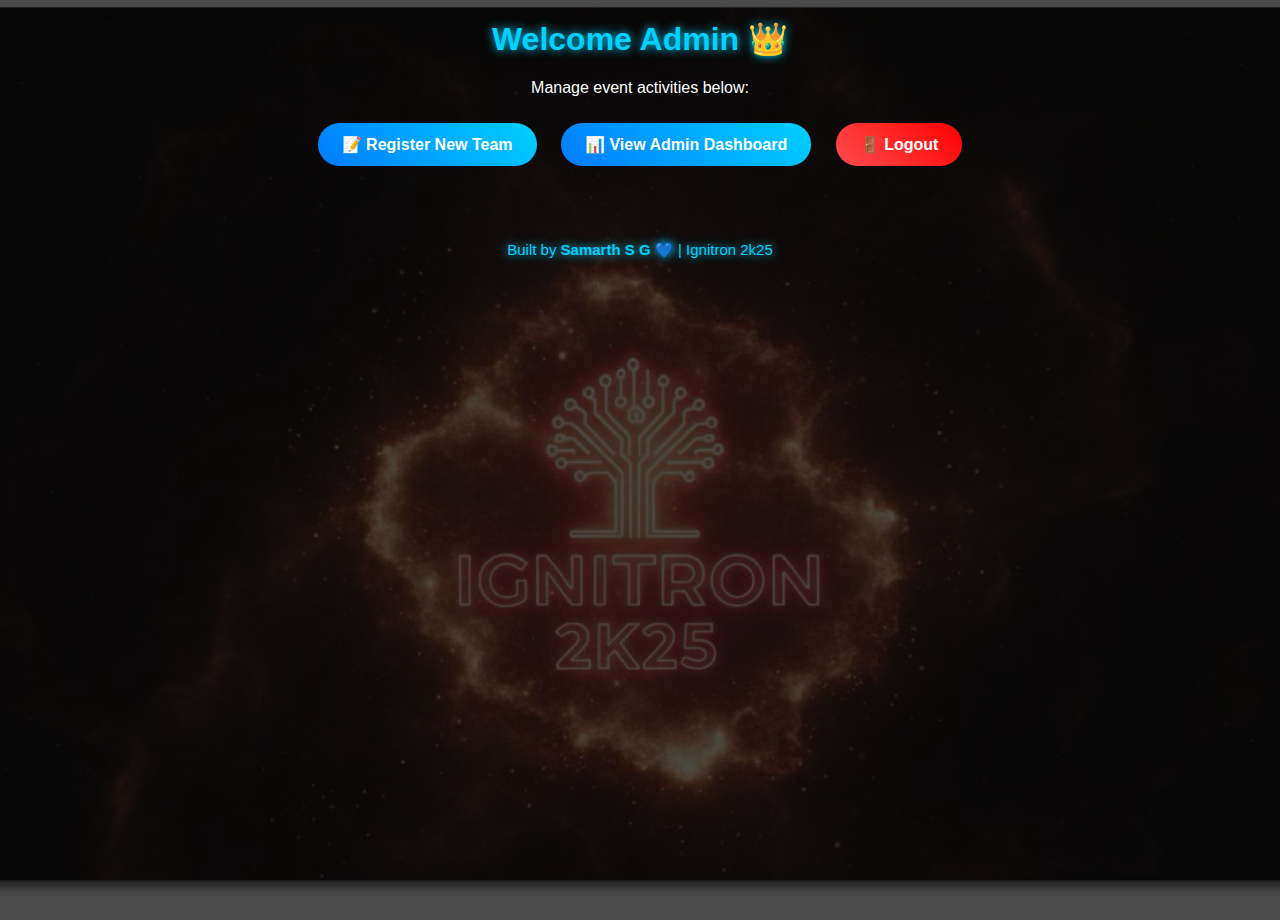
<file: templates/admin_home.html>
<!DOCTYPE html>
<html lang="en">
<head>
  <meta charset="UTF-8">
  <meta name="viewport" content="width=device-width, initial-scale=1.0">
  <title>Admin Control Panel - Ignitron 2k25</title>
  <link rel="stylesheet" href="/static/style.css" />
</head>
<body>
  <h1>Welcome Admin 👑</h1>
  <p>Manage event activities below:</p>

  <div class="container">
    <a href="/register" class="btn">📝 Register New Team</a>
    <a href="/admin" class="btn">📊 View Admin Dashboard</a>
    <a href="/logout" class="btn" style="background: linear-gradient(45deg, #ff4d4d, #ff0000);">🚪 Logout</a>
  </div>

  <footer>
    Built by <b>Samarth S G 💙</b> | Ignitron 2k25
  </footer>
</body>
</html>
</file>
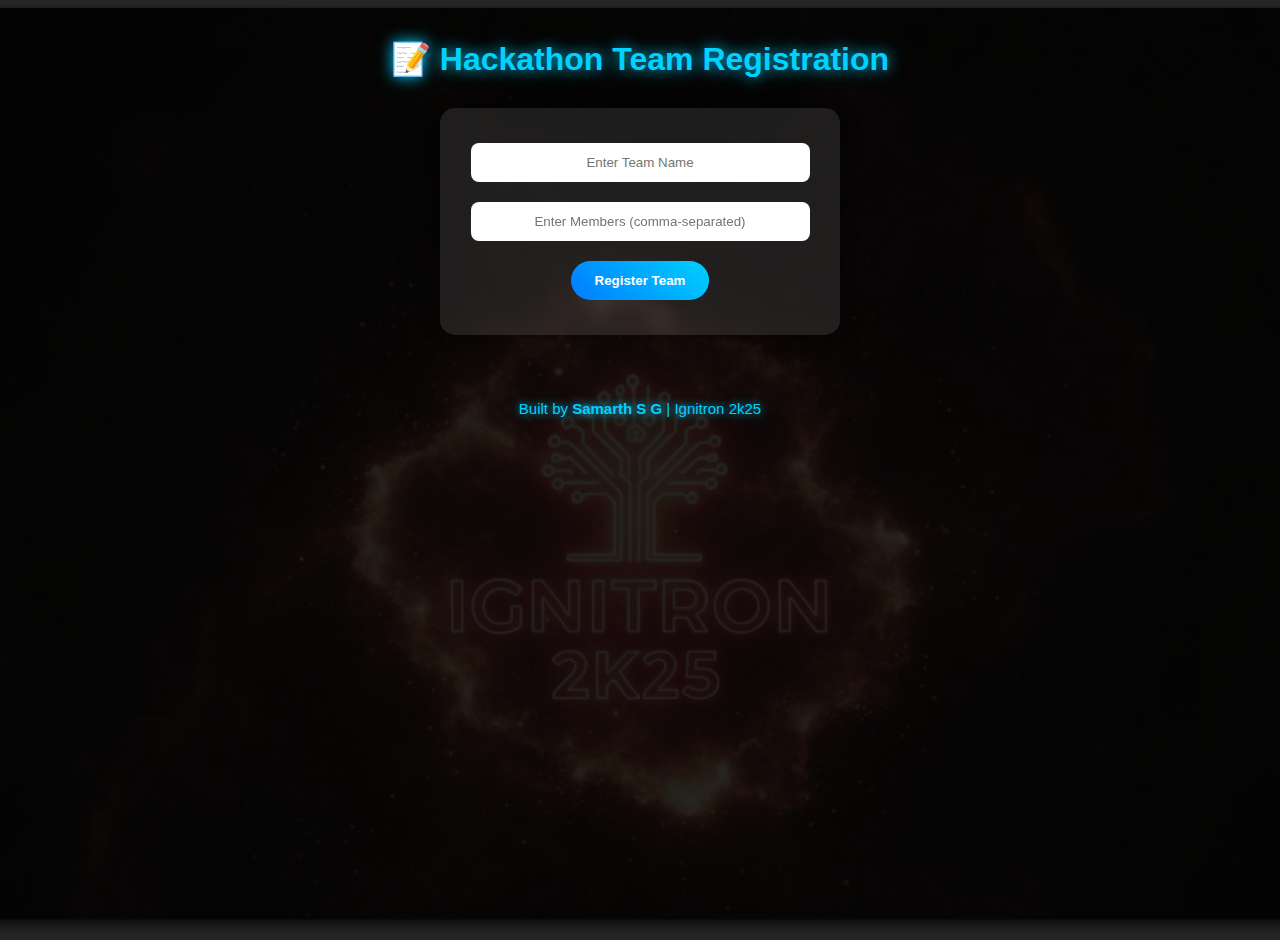
<file: templates/register.html>
<!DOCTYPE html>
<html lang="en">
<head>
  <meta charset="UTF-8">
  <meta name="viewport" content="width=device-width, initial-scale=1.0">
  <title>Team Registration - Hackathon</title>
  <link rel="stylesheet" href="/static/style.css" />
  <style>
    body {
      font-family: 'Poppins', sans-serif;
      text-align: center;
      background: linear-gradient(rgba(0,0,0,0.85), rgba(0,0,0,0.85)),
                  url('/static/bg.png') no-repeat center center/cover;
      color: white;
      min-height: 100vh;
      margin: 0;
      padding: 20px;
    }

    h1 {
      color: #00d1ff;
      text-shadow: 0 0 15px #00d1ff;
    }

    .form-box {
      background: rgba(255, 255, 255, 0.1);
      border-radius: 15px;
      padding: 25px;
      width: 350px;
      margin: 30px auto;
      backdrop-filter: blur(6px);
      box-shadow: 0 0 15px rgba(0,0,0,0.6);
      animation: fadeIn 1s ease;
    }

    input {
      padding: 12px;
      width: 90%;
      margin: 10px 0;
      border-radius: 8px;
      border: none;
      text-align: center;
      outline: none;
    }

    .btn {
      display: inline-block;
      background: linear-gradient(45deg, #007bff, #00d1ff);
      color: white;
      padding: 12px 24px;
      border-radius: 30px;
      text-decoration: none;
      border: none;
      cursor: pointer;
      font-weight: 600;
      transition: all 0.3s ease-in-out;
      margin: 10px;
    }

    .btn:hover {
      transform: scale(1.05);
      background: linear-gradient(45deg, #00b894, #00d1ff);
      box-shadow: 0 0 15px #00d1ff;
    }

    #qr-section {
      display: none;
      margin-top: 30px;
      animation: fadeIn 1s ease-in-out;
    }

    #qr-code {
      margin-top: 20px;
      border-radius: 10px;
      box-shadow: 0 0 15px #00d1ff;
    }

    .team-details {
      margin-top: 10px;
      font-size: 16px;
      color: #00d1ff;
      text-shadow: 0 0 8px #00d1ff;
    }

    @keyframes fadeIn {
      from { opacity: 0; transform: translateY(10px); }
      to { opacity: 1; transform: translateY(0); }
    }
  </style>
</head>
<body>

  <h1>📝 Hackathon Team Registration</h1>

  <div class="form-box" id="register-form">
    <input type="text" id="team_name" placeholder="Enter Team Name" required><br>
    <input type="text" id="members" placeholder="Enter Members (comma-separated)" required><br>
    <button class="btn" onclick="registerTeam()">Register Team</button>
  </div>

  <!-- Success + QR Display -->
  <div id="qr-section">
    <h2>🎉 Team Registered Successfully!</h2>
    <p class="team-details" id="team-info"></p>
    <img id="qr-code" width="250" height="250" />
    <br>
    <a id="download-btn" class="btn" download>📥 Download QR</a>
    <br>
    <button class="btn" onclick="newRegistration()">🆕 Register New Team</button>
  </div>

  <script>
    async function registerTeam() {
      const teamName = document.getElementById('team_name').value.trim();
      const membersInput = document.getElementById('members').value.trim();

      if (!teamName || !membersInput) {
        alert('⚠️ Please enter both team name and members.');
        return;
      }

      const members = membersInput.split(',').map(m => m.trim()).filter(Boolean);

      const response = await fetch('/register', {
        method: 'POST',
        headers: { 'Content-Type': 'application/json' },
        body: JSON.stringify({ team_name: teamName, members: members })
      });

      const data = await response.json();

      if (data.error) {
        alert('⚠️ ' + data.error);
        return;
      }

      // Hide form, show QR section
      document.getElementById('register-form').style.display = 'none';
      document.getElementById('qr-section').style.display = 'block';

      document.getElementById('team-info').innerText =
        `Team: ${teamName}\nMembers: ${members.join(', ')}`;
      document.getElementById('qr-code').src = 'data:image/png;base64,' + data.qr;

      const downloadLink = document.getElementById('download-btn');
      downloadLink.href = 'data:image/png;base64,' + data.qr;
      downloadLink.download = `${teamName}.png`;
    }

    function newRegistration() {
      // Reset fields and toggle back
      document.getElementById('team_name').value = '';
      document.getElementById('members').value = '';
      document.getElementById('register-form').style.display = 'block';
      document.getElementById('qr-section').style.display = 'none';
    }
  </script>
  <!-- 💙 Global Footer -->
<footer>
  Built by <b>Samarth S G</b> | Ignitron 2k25 
</footer>


</body>
</html>
</file>
<file: static/style.css>
/* ---------- GENERAL ---------- */
body {
  font-family: 'Poppins', sans-serif;
  background: linear-gradient(rgba(0, 0, 0, 0.7), rgba(0, 0, 0, 0.7)),
              url(bg.png) no-repeat center center fixed;
  background-size: cover; /* ensures full coverage */
  color: white;
  text-align: center;
  margin: 0;
  padding: 0;
  min-height: 100vh; /* full height of viewport */
  overflow-x: hidden;
  animation: fadeIn 1s ease-in-out;
}

@keyframes fadeIn {
  from { opacity: 0; transform: translateY(10px); }
  to { opacity: 1; transform: translateY(0); }
}

h1, h2, h3 {
  margin-top: 20px;
  color: #00d1ff;
  text-shadow: 0 0 10px #00d1ff;
}

/* ---------- BUTTONS ---------- */
.btn, button {
  display: inline-block;
  background: linear-gradient(45deg, #007bff, #00d1ff);
  color: white;
  padding: 12px 24px;
  margin: 10px;
  border-radius: 30px;
  text-decoration: none;
  border: none;
  cursor: pointer;
  font-weight: 600;
  transition: all 0.3s ease-in-out;
}

.btn:hover, button:hover {
  transform: scale(1.05);
  background: linear-gradient(45deg, #00b894, #00d1ff);
  box-shadow: 0 0 15px #00d1ff;
}

/* ---------- FORMS ---------- */
.form-box {
  margin-top: 40px;
  background: rgba(255, 255, 255, 0.1);
  padding: 25px;
  border-radius: 15px;
  width: 350px;
  margin-left: auto;
  margin-right: auto;
  backdrop-filter: blur(6px);
  box-shadow: 0 0 10px rgba(0,0,0,0.5);
  animation: fadeIn 1.2s ease-in-out;
}

input {
  padding: 12px;
  width: 90%;
  margin: 10px 0;
  border-radius: 8px;
  border: none;
  text-align: center;
  outline: none;
}

/* ---------- TABLES ---------- */
#members-table {
  margin: 20px auto;
  border-collapse: collapse;
  background: rgba(255,255,255,0.95);
  color: #000;
  width: 80%;
  border-radius: 10px;
  overflow: hidden;
  animation: fadeIn 1s ease-in;
}

#members-table th {
  background: #00b894;
  color: white;
  padding: 10px;
}

#members-table td {
  padding: 10px;
  border-bottom: 1px solid #ddd;
}

#members-table tr:hover {
  background: rgba(0, 209, 255, 0.1);
  transition: 0.3s;
}

/* ---------- ADMIN CARD ---------- */
.admin-card {
  background: rgba(255, 255, 255, 0.1);
  backdrop-filter: blur(8px);
  margin: 30px auto;
  padding: 20px;
  width: 85%;
  border-radius: 15px;
  box-shadow: 0 0 10px rgba(0,0,0,0.3);
  color: white;
  animation: fadeIn 0.8s ease;
}

.admin-card table {
  width: 100%;
  border-collapse: collapse;
  background: #fff;
  color: #000;
  border-radius: 10px;
  overflow: hidden;
}

.admin-card th, .admin-card td {
  border: 1px solid #ddd;
  padding: 8px;
  text-align: center;
}

.admin-card tr:nth-child(even) {
  background: #f5f5f5;
}

/* ---------- SCANNER ---------- */
#reader {
  width: 320px;
  margin: 30px auto;
  border-radius: 10px;
  overflow: hidden;
  box-shadow: 0 0 20px #00d1ff;
  animation: fadeIn 1s ease-in;
}

/* ---------- MASCOT SPINNER ---------- */
.mascot-spinner {
  position: fixed;
  top: 50%;
  left: 50%;
  transform: translate(-50%, -50%);
  z-index: 999;
  display: none;
  flex-direction: column;
  align-items: center;
  text-align: center;
  animation: fadeIn 0.5s ease;
}

.mascot-spinner img {
  width: 120px;
  height: 120px;
  animation: spin 3s linear infinite;
  filter: drop-shadow(0 0 10px #00d1ff);
}

.mascot-spinner p {
  color: #00d1ff;
  font-weight: 600;
  margin-top: 10px;
  font-size: 18px;
  text-shadow: 0 0 10px #00d1ff;
}

@keyframes spin {
  from { transform: rotate(0deg); }
  to { transform: rotate(360deg); }
}

/* ---------- FOOTER ---------- */
footer {
  text-align: center;
  color: #00d1ff;
  font-weight: 500;
  margin-top: 50px;
  padding: 15px;
  font-size: 15px;
  text-shadow: 0 0 10px #00d1ff;
  animation: glow 2s infinite alternate;
}

@keyframes glow {
  from { text-shadow: 0 0 5px #00d1ff, 0 0 10px #00d1ff; }
  to { text-shadow: 0 0 20px #00d1ff, 0 0 30px #00d1ff; }
}

/* ---------- HIDDEN ---------- */
.hidden { display: none; }
</file>
